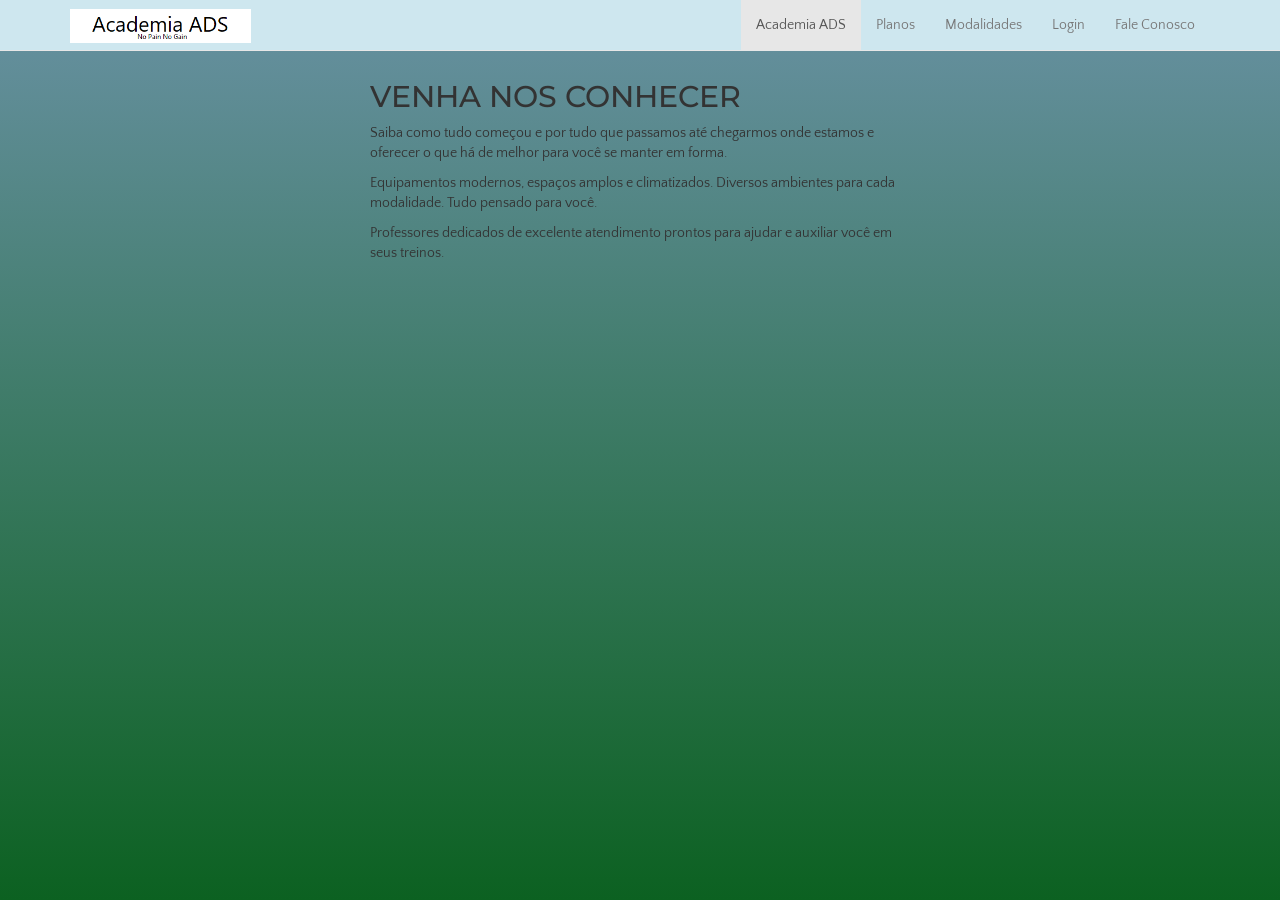
<file: academia-ads/index.html>
<!DOCTYPE html>
<html>

<head>
	<title>Academia ADS</title>

	<meta charset="utf-8">

	<link rel="stylesheet" href="https://maxcdn.bootstrapcdn.com/bootstrap/3.3.7/css/bootstrap.min.css">
	<script src="https://ajax.googleapis.com/ajax/libs/jquery/1.12.4/jquery.min.js"></script>
	<script src="https://maxcdn.bootstrapcdn.com/bootstrap/3.3.7/js/bootstrap.min.js"></script>

	<link href="https://fonts.googleapis.com/css?family=Montserrat|Quattrocento+Sans" rel="stylesheet">
	
	<link rel="stylesheet" href="css/adsacadem.css">
	<link id="favicon" href="img/favicon.png" rel="icon" type="image/x-icon">
</head>

<body>
	<!-- Barra de navegação superior -->
	<nav class="navbar navbar-default navbar-fixed-top navbar-reprograma">
		<div class="container">

			<div class="navbar-header">
				<button type="button" class="navbar-toggle glyphicon glyphicon-menu-hamburger" data-toggle="collapse" data-target="#acad-navbar">
                </button>
				<a class="navbar-brand" href="index.html"> 
					<img class="navbar-brand-acad" src="img/logo@2x.png"></a>
			</div>

			<ul id="acad-navbar" class="nav navbar-nav navbar-right collapse navbar-collapse" data-toggle="collapse" data-target="#acad-navbar">
				<li class="active"><a href="index.html">Academia ADS</a></li>
				<li><a href="planos.html">Planos</a></li>
				<li><a href="modalidades.html">Modalidades</a></li>
				<li><a href="login.html">Login</a></li>
				<li><a href="contatos.html">Fale Conosco</a></li>
			</ul>

		</div>
	</nav>

	<!-- Corpo da página -->
	<div class="container">


		<div class="row">
			<div class="container">
				<div class="col-md-8 col-md-offset-2 col-lg-6 col-lg-offset-3">
					<div>
						<h2 id="o-acad" class="text-uppercase">Venha nos Conhecer</h2>
						<p>Saiba como tudo começou e por tudo que passamos até chegarmos onde estamos e oferecer o que há de melhor para você se manter em forma.</p>
						<p>Equipamentos modernos, espaços amplos e climatizados. Diversos ambientes para cada modalidade. Tudo pensado para você.</p>
						<p>Professores dedicados de excelente atendimento prontos para ajudar e auxiliar você em seus treinos.</p>
					</div>
				</div>
			</div>
		</div>




	</div>

</body>

</html>
</file>
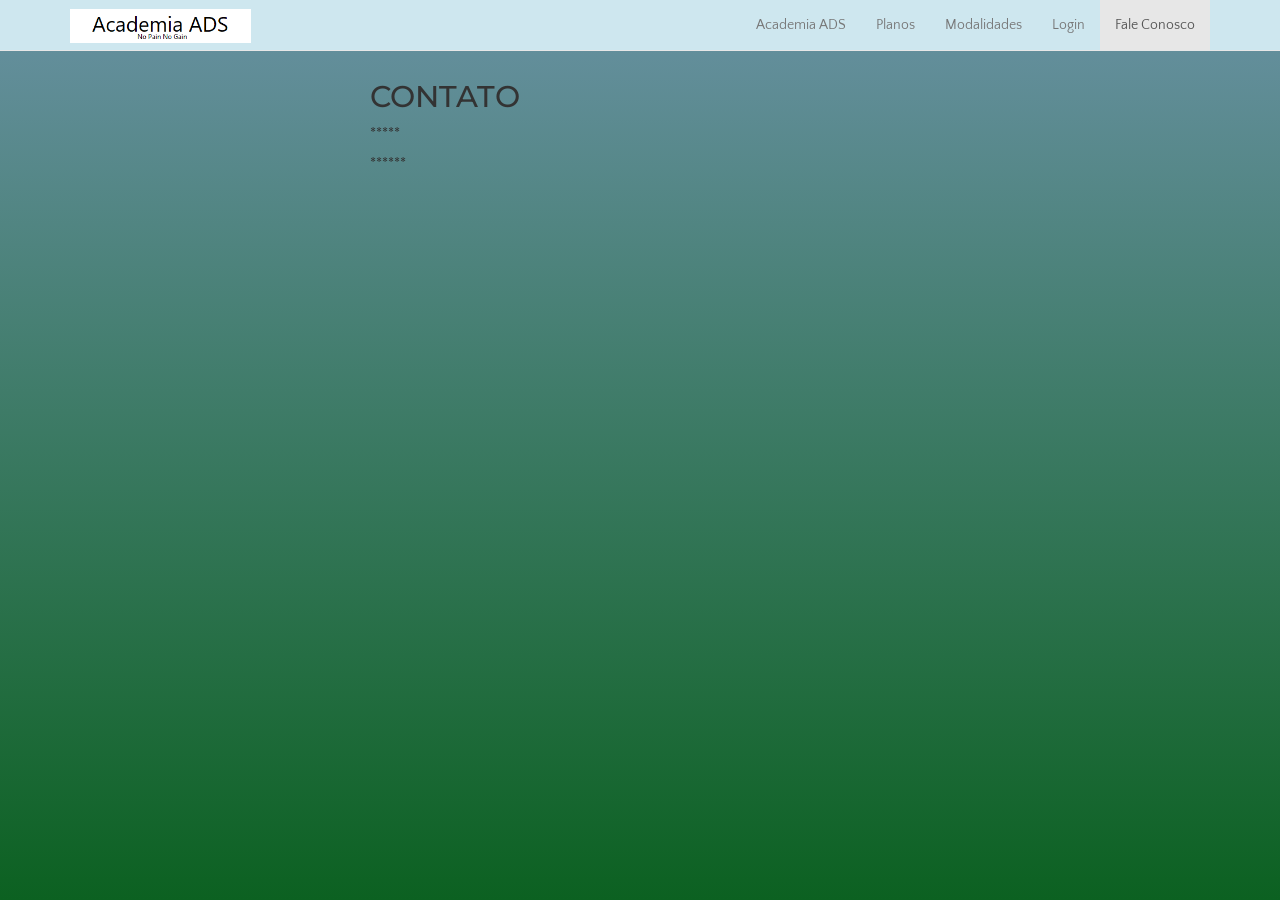
<file: academia-ads/contatos.html>
<!DOCTYPE html>
<html>

<head>
	<title>Academia ADS | Modalidades</title>

	<meta charset="utf-8">

	<link rel="stylesheet" href="https://maxcdn.bootstrapcdn.com/bootstrap/3.3.7/css/bootstrap.min.css">
	<script src="https://ajax.googleapis.com/ajax/libs/jquery/1.12.4/jquery.min.js"></script>
	<script src="https://maxcdn.bootstrapcdn.com/bootstrap/3.3.7/js/bootstrap.min.js"></script>

	<link href="https://fonts.googleapis.com/css?family=Montserrat|Quattrocento+Sans" rel="stylesheet">

	<link rel="stylesheet" href="css/adsacadem.css">
	<link id="favicon" href="img/favicon.png" rel="icon" type="image/x-icon">
</head>

<body>
	<!-- Barra de navegação superior -->
	<nav class="navbar navbar-default navbar-fixed-top navbar-reprograma">
		<div class="container">

			<div class="navbar-header">
				<button type="button" class="navbar-toggle glyphicon glyphicon-menu-hamburger" data-toggle="collapse" data-target="#acad-navbar">
                </button>
				<a class="navbar-brand" href="index.html"> <img class="navbar-brand-acad" src="img/logo@2x.png"></a>
			</div>

			<ul id="acad-navbar" class="nav navbar-nav navbar-right collapse navbar-collapse" data-toggle="collapse" data-target="#acad-navbar">
				<li><a href="index.html">Academia ADS</a></li>
				<li><a href="planos.html">Planos</a></li>
				<li><a href="modalidades.html">Modalidades</a></li>
				<li><a href="login.html">Login</a></li>
				<li class="active"><a href="contatos.html">Fale Conosco</a></li>
			</ul>

		</div>
	</nav>

	<!-- Corpo da página -->
	<div class="container">


		<div class="row">
			<div class="container">
				<div class="col-md-8 col-md-offset-2 col-lg-6 col-lg-offset-3">
					<div>
						<h2 id="o-bona" class="text-uppercase">CONTATO</h2>
						<p>*****
						</p>
						<p>
							******</p>
					</div>
				</div>
			</div>
		</div>




	</div>

</body>

</html>
</file>
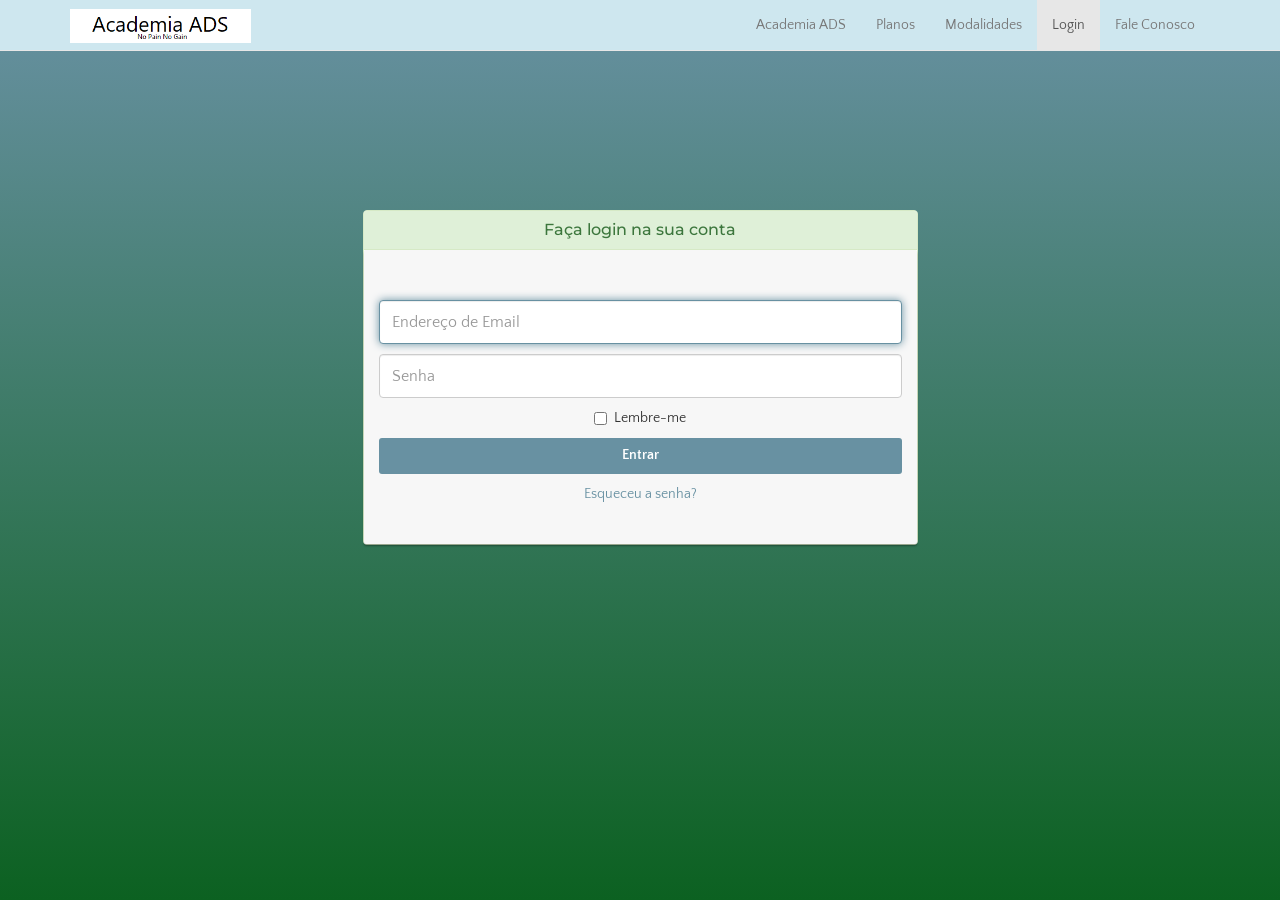
<file: academia-ads/login.html>
<!DOCTYPE html>
<html lang="br">

<head>
    <title>Academia ADS | Login</title>

    <meta charset="utf-8">

    <link rel="stylesheet" href="https://maxcdn.bootstrapcdn.com/bootstrap/3.3.7/css/bootstrap.min.css">
    <script src="https://ajax.googleapis.com/ajax/libs/jquery/1.12.4/jquery.min.js"></script>
    <script src="https://maxcdn.bootstrapcdn.com/bootstrap/3.3.7/js/bootstrap.min.js"></script>

    <link href="https://fonts.googleapis.com/css?family=Montserrat|Quattrocento+Sans" rel="stylesheet">
    <link rel="stylesheet" href="css/adsacadem.css">
    <link id="favicon" href="img/favicon.png" rel="icon" type="image/x-icon">
</head>

<body>
    <!-- Barra de navegação superior -->
    <nav class="navbar navbar-default navbar-fixed-top navbar-reprograma">
        <div class="container">

            <div class="navbar-header">
                <button type="button" class="navbar-toggle glyphicon glyphicon-menu-hamburger" data-toggle="collapse" data-target="#acad-navbar">
                </button>
                <a class="navbar-brand" href="index.html">
                    <img class="navbar-brand-acad" src="img/logo@2x.png">
                </a>
            </div>

            <ul id="acad-navbar" class="nav navbar-nav navbar-right collapse navbar-collapse" data-toggle="collapse" data-target="#acad-navbar">
                <li>
                    <a href="index.html">Academia ADS</a>
                </li>
                <li>
                    <a href="planos.html">Planos</a>
                </li>
                <li>
                    <a href="modalidades.html">Modalidades</a>
                </li>
                <li class="active">
                    <a href="login.html">Login</a>
                </li>
                <li>
                    <a href="contatos.html">Fale Conosco</a>
                </li>
            </ul>

        </div>
    </nav>

    <!--
    you can substitue the span of reauth email for a input with the email and
    include the remember me checkbox
    -->
    <div class="container" align="center">
        <div class="row">
            <div class="col-md-8 col-md-offset-2 col-lg-6 col-lg-offset-3">
                <div class="recovery-panel panel panel-success">
                    <div class="panel-heading">
                        <h3 class="panel-title">Faça login na sua conta</h3>
                    </div>
                    <div class="card card-container">
                        <!--<img class="profile-img" src="//lh3.googleusercontent.com/-6V8xOA6M7BA/AAAAAAAAAAI/AAAAAAAAAAA/rzlHcD0KYwo/photo.jpg?sz=120" alt="" />-->
                        <!--<img id="profile-img" class="profile-img-card" src="//ssl.gstatic.com/accounts/ui/avatar_2x.png" />-->
                       <!-- <p id="profile-name" class="profile-name-card"></p>-->
                        <form class="form-signin">
                            <span id="reauth-email" class="reauth-email"></span>
                            <input type="email" id="inputEmail" class="form-control" placeholder="Endereço de Email" required autofocus>
                            <input type="password" id="inputPassword" class="form-control" placeholder="Senha" required>
                            <div id="remember" class="checkbox">
                                <label>
                                    <input type="checkbox" value="remember-me"> Lembre-me
                                </label>
                            </div>
                            <button class="btn btn-lg btn-primary btn-block btn-signin" type="submit">Entrar</button>
                        </form>
                        <!-- /form -->
                        <a href="recupera-senha.html" class="forgot-password">Esqueceu a senha?</a>
                    </div>
                    <!-- /card-container -->
                </div>
            </div>
        </div>

</body>

</html>
</file>
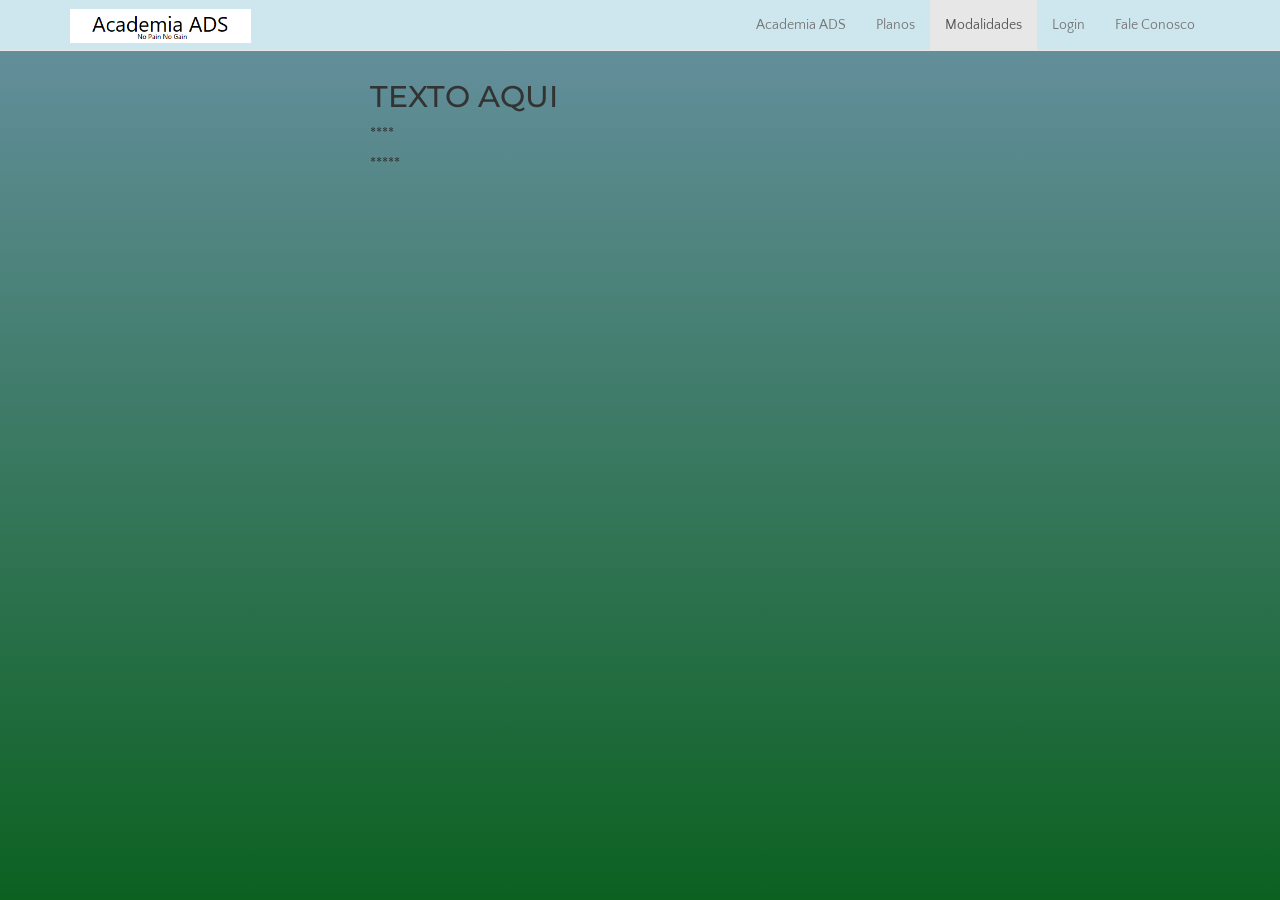
<file: academia-ads/modalidades.html>
<!DOCTYPE html>
<html>

<head>
	<title>Academia ADS | Modalidades</title>

	<meta charset="utf-8">

	<link rel="stylesheet" href="https://maxcdn.bootstrapcdn.com/bootstrap/3.3.7/css/bootstrap.min.css">
	<script src="https://ajax.googleapis.com/ajax/libs/jquery/1.12.4/jquery.min.js"></script>
	<script src="https://maxcdn.bootstrapcdn.com/bootstrap/3.3.7/js/bootstrap.min.js"></script>

	<link href="https://fonts.googleapis.com/css?family=Montserrat|Quattrocento+Sans" rel="stylesheet">

	<link rel="stylesheet" href="css/adsacadem.css">
	<link id="favicon" href="img/favicon.png" rel="icon" type="image/x-icon">
</head>

<body>
	<!-- Barra de navegação superior -->
	<nav class="navbar navbar-default navbar-fixed-top navbar-reprograma">
		<div class="container">

			<div class="navbar-header">
				<button type="button" class="navbar-toggle glyphicon glyphicon-menu-hamburger" data-toggle="collapse" data-target="#acad-navbar">
                </button>
				<a class="navbar-brand" href="index.html"> <img class="navbar-brand-acad" src="img/logo@2x.png"></a>
			</div>

			<ul id="acad-navbar" class="nav navbar-nav navbar-right collapse navbar-collapse" data-toggle="collapse" data-target="#acad-navbar">
				<li><a href="index.html">Academia ADS</a></li>
				<li><a href="planos.html">Planos</a></li>
				<li class="active"><a href="modalidades.html">Modalidades</a></li>
				<li><a href="login.html">Login</a></li>
				<li><a href="contatos.html">Fale Conosco</a></li>
			</ul>

		</div>
	</nav>

	<!-- Corpo da página -->
	<div class="container">
		<div class="row">
			<div class="container">
				<div class="col-md-8 col-md-offset-2 col-lg-6 col-lg-offset-3">
					<div>
						<h2 id="o-bona" class="text-uppercase">Texto aqui</h2>
						<p>****
						</p>
						<p>
							*****</p>
					</div>
				</div>
			</div>
		</div>




	</div>

</body>

</html>
</file>
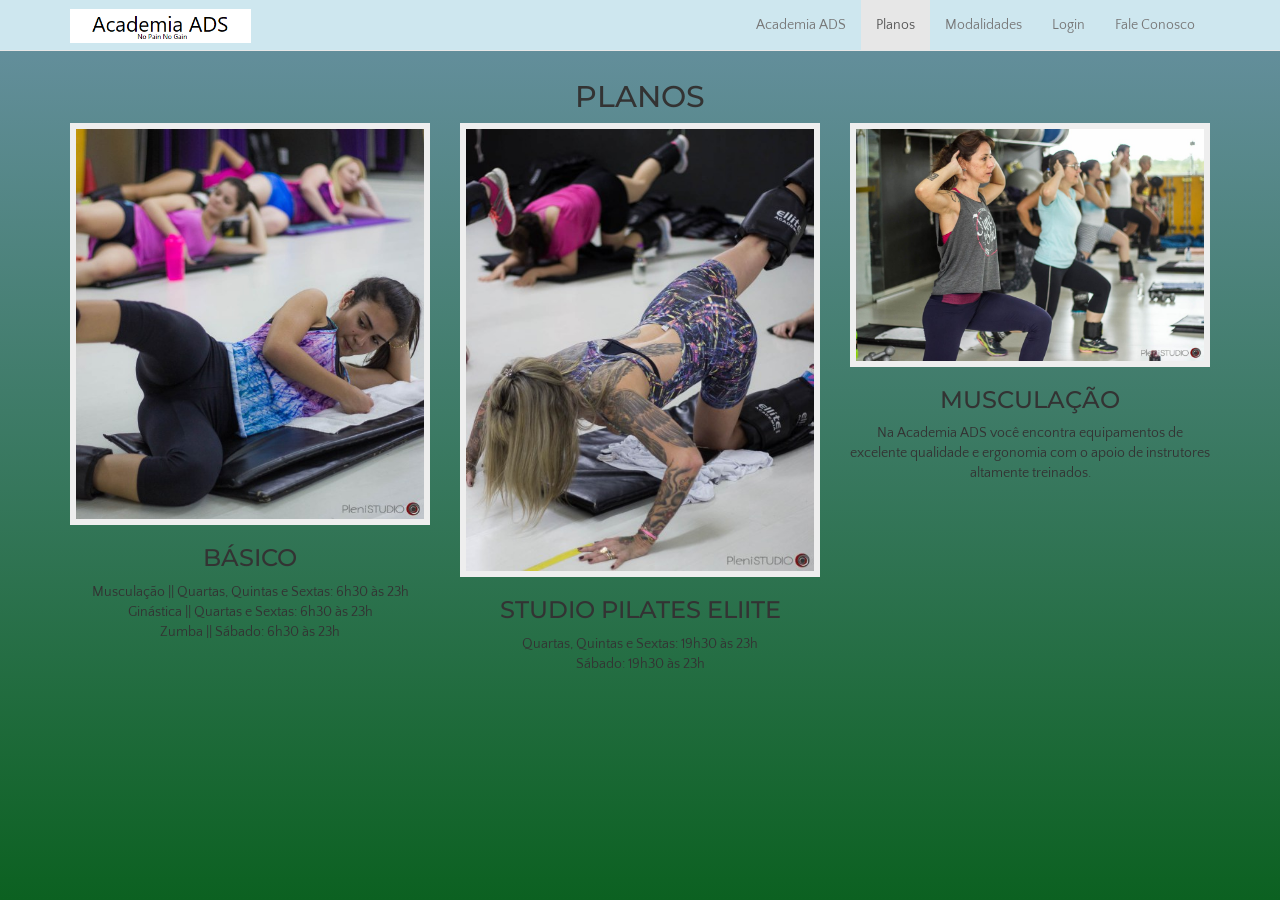
<file: academia-ads/planos.html>
<!DOCTYPE html>
<html>

<head>
	<title>Academia ADS | Planos</title>

	<meta charset="utf-8">

	<link rel="stylesheet" href="https://maxcdn.bootstrapcdn.com/bootstrap/3.3.7/css/bootstrap.min.css">
	<script src="https://ajax.googleapis.com/ajax/libs/jquery/1.12.4/jquery.min.js"></script>
	<script src="https://maxcdn.bootstrapcdn.com/bootstrap/3.3.7/js/bootstrap.min.js"></script>

	<link href="https://fonts.googleapis.com/css?family=Montserrat|Quattrocento+Sans" rel="stylesheet">

	<link rel="stylesheet" href="css/adsacadem.css">
	<link id="favicon" href="img/favicon.png" rel="icon" type="image/x-icon">
</head>

<body>
	<!-- Barra de navegação superior -->
	<nav class="navbar navbar-default navbar-fixed-top navbar-reprograma">
		<div class="container">

			<div class="navbar-header">
				<button type="button" class="navbar-toggle glyphicon glyphicon-menu-hamburger" data-toggle="collapse" data-target="#acad-navbar">
                </button>
				<a class="navbar-brand" href="index.html"> <img class="navbar-brand-acad" src="img/logo@2x.png"></a>
			</div>

			<ul id="acad-navbar" class="nav navbar-nav navbar-right collapse navbar-collapse" data-toggle="collapse" data-target="#acad-navbar">
				<li><a href="index.html">Academia ADS</a></li>
				<li class="active"><a href="planos.html">Planos</a></li>
				<li><a href="modalidades.html">Modalidades</a></li>
				<li><a href="login.html">Login</a></li>
				<li><a href="contatos.html">Fale Conosco</a></li>
			</ul>

		</div>
	</nav>

	<!-- Corpo da página -->
	<div class="container">

		<!-- #o-Academia -->
		<div class="row">
			<div class="container text-center text-uppercase">
				<h2>Planos</h2>
			</div>

		</div>

		<div class="row">
			<div class="col-sm-4 text-center">
				<img src="img/academia/gluteo-23.jpg" class="acad-prato-imagem">
				<h3 class="text-uppercase">Básico</h3>
				<ul class="list-unstyled">
					<li>Musculação || Quartas, Quintas e Sextas: 6h30 às 23h</li>
					<li>Ginástica || Quartas e Sextas: 6h30 às 23h</li>
					<li>Zumba || Sábado: 6h30 às 23h</li>
				</ul>
			</div>

			<div class="col-sm-4 text-center">
				<img src="img/academia/gluteo-6.jpg" class="acad-prato-imagem">
				<h3 class="text-uppercase">STUDIO PILATES ELIITE</h3>
				<ul class="list-unstyled">
					<li>Quartas, Quintas e Sextas: 19h30 às 23h</li>
					<li>Sábado: 19h30 às 23h</li>
				</ul>
			</div>

			<div class="col-sm-4 text-center">
				<img src="img/academia/local-10.jpg" class="acad-prato-imagem">
				<h3 class="text-uppercase">Musculação</h3>
				<p>Na Academia ADS você encontra equipamentos de excelente qualidade e ergonomia com o apoio de instrutores altamente treinados.</p>
			</div>
		</div>

		<!---->

	</div>

</body>

</html>
</file>
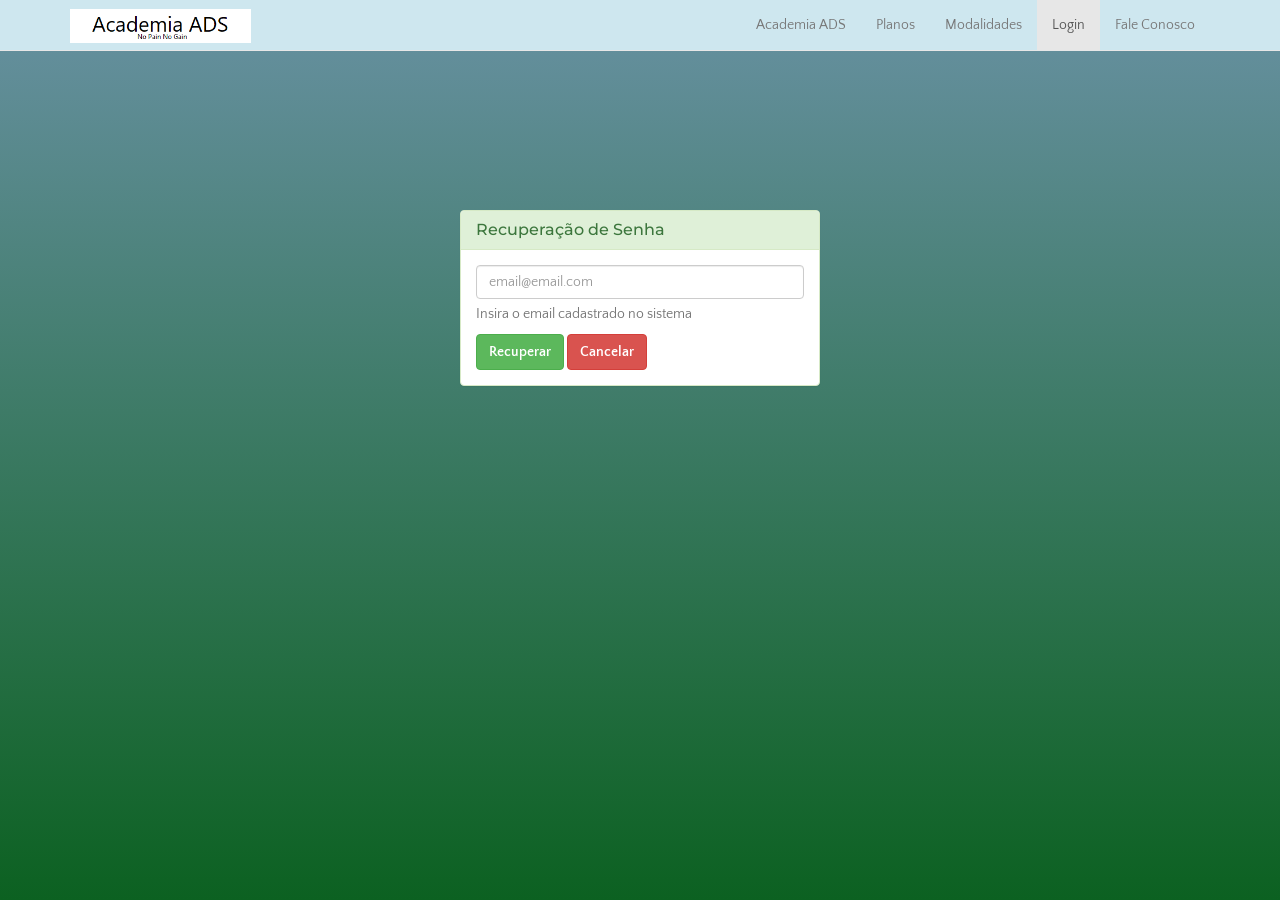
<file: academia-ads/recupera-senha.html>
<!DOCTYPE html>
<html lang="br">

<head>
    <title>Academia ADS | Login</title>

    <meta charset="utf-8">

    <link rel="stylesheet" href="https://maxcdn.bootstrapcdn.com/bootstrap/3.3.7/css/bootstrap.min.css">
    <script src="https://ajax.googleapis.com/ajax/libs/jquery/1.12.4/jquery.min.js"></script>
    <script src="https://maxcdn.bootstrapcdn.com/bootstrap/3.3.7/js/bootstrap.min.js"></script>

    <link href="https://fonts.googleapis.com/css?family=Montserrat|Quattrocento+Sans" rel="stylesheet">
    <link rel="stylesheet" href="css/adsacadem.css">
    <link id="favicon" href="img/favicon.png" rel="icon" type="image/x-icon">
</head>

<body>
	<!-- Barra de navegação superior -->
	<nav class="navbar navbar-default navbar-fixed-top navbar-reprograma">
		<div class="container">

			<div class="navbar-header">
				<button type="button" class="navbar-toggle glyphicon glyphicon-menu-hamburger" data-toggle="collapse" data-target="#acad-navbar">
                </button>
				<a class="navbar-brand" href="index.html"> <img class="navbar-brand-acad" src="img/logo@2x.png"></a>
			</div>

			<ul id="acad-navbar" class="nav navbar-nav navbar-right collapse navbar-collapse" data-toggle="collapse" data-target="#acad-navbar">
				<li><a href="index.html">Academia ADS</a></li>
				<li><a href="planos.html">Planos</a></li>
				<li><a href="modalidades.html">Modalidades</a></li>
				<li class="active"><a href="login.html">Login</a></li>
				<li><a href="contatos.html">Fale Conosco</a></li>
			</ul>

		</div>
    </nav>
    <div class="container">
        <div class="row">
            <div class="col-md-4 col-md-offset-4">
                <div class="recovery-panel panel panel-success">
                <div class="panel-heading">
                    <h3 class="panel-title">Recuperação de Senha</h3>
                </div>
                <div class="panel-body">
                    <form role="form" method="post" action="php/recupera_senha.php">
                    <fieldset>
                        <input id="textinput" name="textinput" placeholder="email@email.com" class="form-control input-md" required="" type="text">
                        <span class="help-block">Insira o email cadastrado no sistema</span>       
                         
                        <button id="recupera" name="recupera" class="btn btn-success">Recuperar</button>
                        <button id="cancela" name="cancela" class="btn btn-danger">Cancelar</button>
                    </fieldset>
                    </form>
                </div>
            </div>
        </div>
    </div>

</body>

</html>
</file>
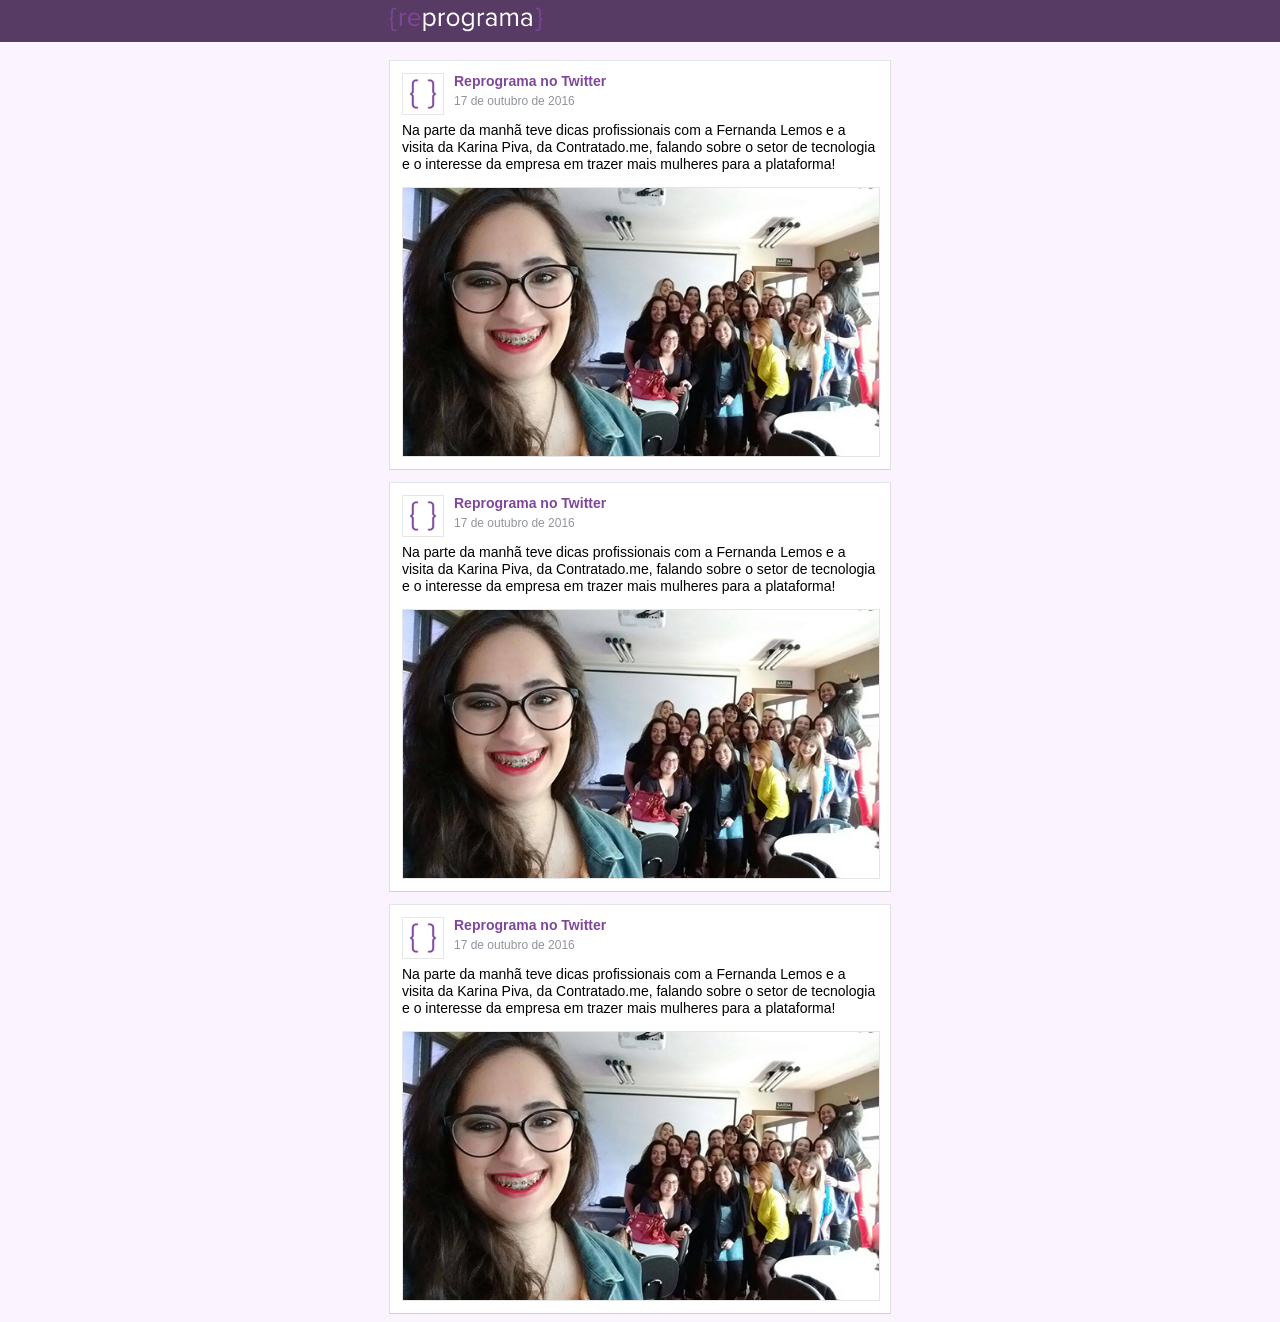
<file: facebook/facebook.html>
<html>

<head>
	<meta charset="utf-8">
	<link rel="stylesheet" href="facebook.css">
	<title>Facebook {reprograma}</title>
	<meta charset="utf-8">
</head>

<body>
	<header class="navbar">
		<div class="alinharNoMeio">
			<img id="logoReprograma" src="img/logo-reprograma.png">
		</div>
	</header>

	<div id="timeline">
		<div class="post">
			<header>
				<img class="avatar" src="img/avface.png">
				<h2>Reprograma no Twitter</h2>
				<time>17 de outubro de 2016</time>
			</header>
			<div class="conteudo">
				<p>Na parte da manhã teve dicas profissionais com a 
					Fernanda Lemos e a visita da Karina Piva, da 
					Contratado.me, falando sobre o setor de tecnologia 
					e o interesse da empresa em trazer mais mulheres 
					para a plataforma!</p>
				<img src="img/contratado-me.jpg">
			</div>
		</div>

		<div class="post">
			<header>
				<img class="avatar" src="img/avface.png">
				<h2>Reprograma no Twitter</h2>
				<time>17 de outubro de 2016</time>
			</header>
			<div class="conteudo">
				<p>Na parte da manhã teve dicas profissionais com a 
					Fernanda Lemos e a visita da Karina Piva, da 
					Contratado.me, falando sobre o setor de tecnologia 
					e o interesse da empresa em trazer mais mulheres 
					para a plataforma!</p>				
				<img src="img/contratado-me.jpg">
			</div>
		</div>

		<div class="post">
			<header>
				<img class="avatar" src="img/avface.png">
				<h2>Reprograma no Twitter</h2>
				<time>17 de outubro de 2016</time>
			</header>
			<div class="conteudo">
				<p>Na parte da manhã teve dicas profissionais com a 
					Fernanda Lemos e a visita da Karina Piva, da 
					Contratado.me, falando sobre o setor de tecnologia 
					e o interesse da empresa em trazer mais mulheres 
					para a plataforma!</p>				
				<img src="img/contratado-me.jpg">
			</div>
		</div>

	</div>

</body>

</html>
</file>
<file: academia-ads/css/adsacadem.css>
body {
    font-family: "Quattrocento Sans", sans-serif;
    padding-top: 60px;
}

h1, h2, h3 {
    font-family: Montserrat, sans-serif;
}

.navbar-brand-acad {
    height: 34px;
    margin-top: -6px;
}

.navbar-reprograma{
    background-color: #cee7ef
}

.acad-prato-imagem {
    width: 100%;
    border: 6px solid #eee;
}

.row-margin-top {
    margin-top: 30px;
}

/*
 * Specific styles of signin component
 */
/*
 * General styles
 */
 body, html {
    height: 100%;
    background-repeat: no-repeat;
    background-image: linear-gradient(rgb(104, 145, 162), rgb(12, 97, 33));
}

.card-container.card {
    max-width: 3500px;
    padding: 40px 15px;
}

.btn {
    font-weight: 700;
    height: 36px;
    -moz-user-select: none;
    -webkit-user-select: none;
    user-select: none;
    cursor: default;
}

/*
 * Card component
 */
.card {
    background-color: #F7F7F7;
    /* just in case there no content*/
    padding: 20px 25px 30px;
    margin: 10 auto 10px;
    margin-top: 0px;
    /* shadows and rounded borders */
    -moz-border-radius: 2px;
    -webkit-border-radius: 2px;
    border-radius: 2px;
    -moz-box-shadow: 0px 2px 2px rgba(0, 0, 0, 0.3);
    -webkit-box-shadow: 0px 2px 2px rgba(0, 0, 0, 0.3);
    box-shadow: 0px 2px 2px rgba(0, 0, 0, 0.3);
}

.profile-img-card {
    width: 96px;
    height: 96px;
    margin: 0 auto 10px;
    display: block;
    -moz-border-radius: 50%;
    -webkit-border-radius: 50%;
    border-radius: 50%;
}

/*
 * Form styles
 */
.profile-name-card {
    font-size: 16px;
    font-weight: bold;
    text-align: center;
    margin: 10px 0 0;
    min-height: 1em;
}

.reauth-email {
    display: block;
    color: #404040;
    line-height: 2;
    margin-bottom: 10px;
    font-size: 14px;
    text-align: center;
    overflow: hidden;
    text-overflow: ellipsis;
    white-space: nowrap;
    -moz-box-sizing: border-box;
    -webkit-box-sizing: border-box;
    box-sizing: border-box;
}

.form-signin #inputEmail,
.form-signin #inputPassword {
    direction: ltr;
    height: 44px;
    font-size: 16px;
}

.form-signin input[type=email],
.form-signin input[type=password],
.form-signin input[type=text],
.form-signin button {
    width: 100%;
    display: block;
    margin-bottom: 10px;
    z-index: 1;
    position: relative;
    -moz-box-sizing: border-box;
    -webkit-box-sizing: border-box;
    box-sizing: border-box;
}

.form-signin .form-control:focus {
    border-color: rgb(104, 145, 162);
    outline: 0;
    -webkit-box-shadow: inset 0 1px 1px rgba(0,0,0,.075),0 0 8px rgb(104, 145, 162);
    box-shadow: inset 0 1px 1px rgba(0,0,0,.075),0 0 8px rgb(104, 145, 162);
}

.btn.btn-signin {
    /*background-color: #4d90fe; */
    background-color: rgb(104, 145, 162);
    /* background-color: linear-gradient(rgb(104, 145, 162), rgb(12, 97, 33));*/
    padding: 0px;
    font-weight: 700;
    font-size: 14px;
    height: 36px;
    -moz-border-radius: 3px;
    -webkit-border-radius: 3px;
    border-radius: 3px;
    border: none;
    -o-transition: all 0.218s;
    -moz-transition: all 0.218s;
    -webkit-transition: all 0.218s;
    transition: all 0.218s;
}

.btn.btn-signin:hover,
.btn.btn-signin:active,
.btn.btn-signin:focus {
    background-color: rgb(12, 97, 33);
}

.forgot-password {
    color: rgb(104, 145, 162);
}

.forgot-password:hover,
.forgot-password:active,
.forgot-password:focus{
    color: rgb(12, 97, 33);
}

.recovery-panel {
    margin-top: 150px;
}
</file>
<file: facebook/facebook.css>
div.post
{
    border-top-color: #e5e6e9;
    border-left-color: #dfe0e4;
    border-right-color: #dfe0e4;
    border-bottom-color: #d0d1d5;
    border-width: 1px;
    border-style: solid;
    background-color: #fff;
    padding: 12px;
    margin-top: 12px;
}

body{
    font-family: Helvetica, Arial, sans-serif;
    /*background-color: #e9ebee;*/
    background-color:#fbf4ff;
    padding-top: 40px;
}

img.avatar
{
    width: 40px;
    border: 1px solid #e6e6e6;
    float: left;
    margin-right: 10px;
}
div.post h2 
{
    font-size: 14px;
    font-weight: bold;
    /*color: #365899;*/
    color: #7F479B;
    position: relative;
    margin-top: 0;
    margin-bottom: 5px; 
}

#timeline{
    margin-left:auto;
    margin-right: auto;
    width: 502px;
}
.post header time {
    font-size: 12px;
    color: #90949c;
    }

.conteudo
{
    font-size: 14px;
}

.conteudo img {
    width: 100%;
    border: 1px solid #e6e6e6;
}

.conteudo p {
    line-height: 17px;
}

header.navbar{
    z-index: 99;
    position: fixed;
    top: 0;
    left: 0;
    width: 100%;
    height: 35px;
    /*background-color: #3b5998; Cor do Facebook*/
    background-color: rgba(70, 39, 85, 0.9); /*Cor da Reprograma*/
    padding-top: 7px;
}

.alinharNoMeio
{
    width: 502px;
    margin-left: auto;
    margin-right: auto;
}

#logoReprograma {
    height: 25px;
}
</file>
